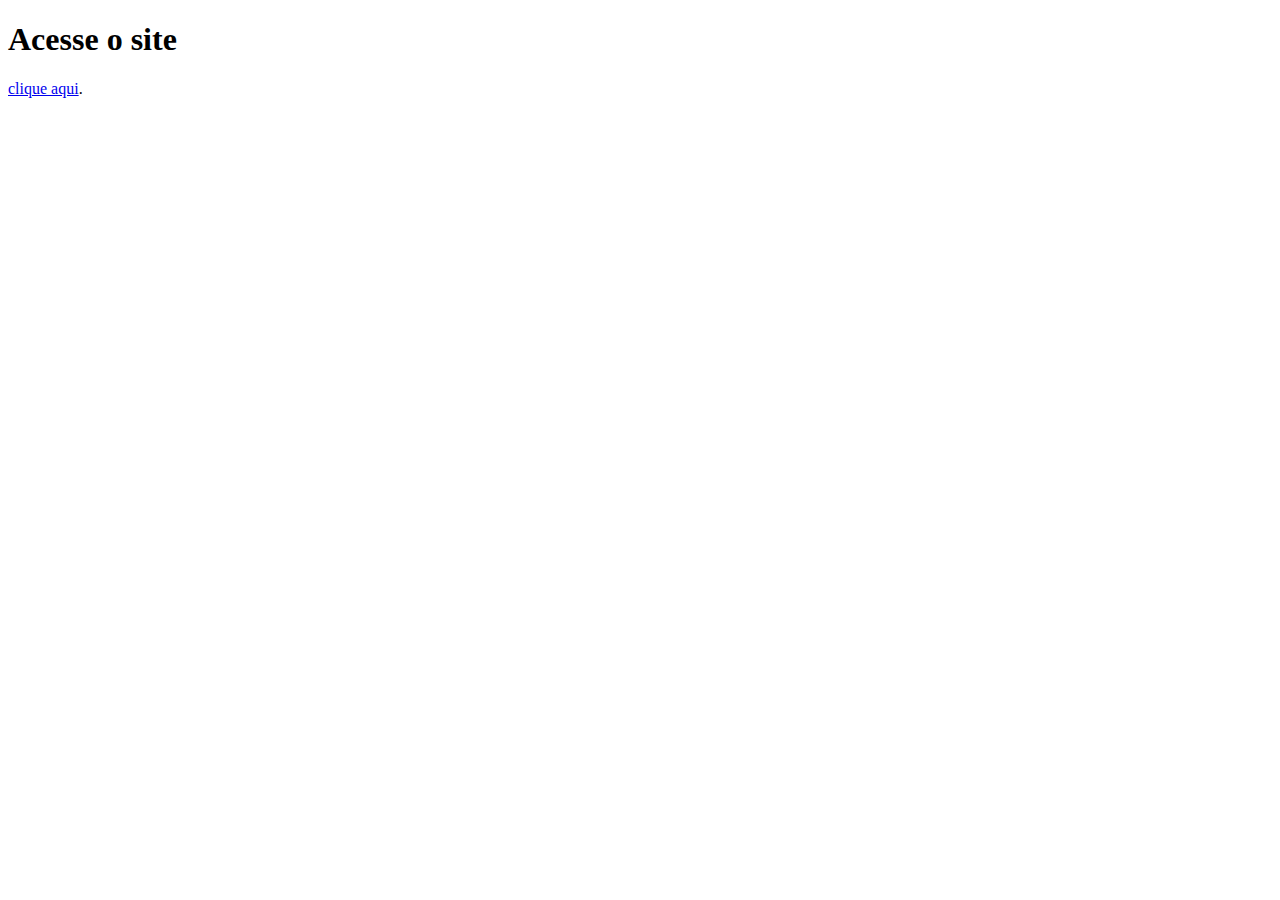
<file: Q7.html>
<!DOCTYPE html>
<html lang="en">
  <head>
    <meta charset="utf-8" />
    <meta name="viewport" content="width=device-width, initial-scale=1.0" />
   <title>Título do Documento</title>
  </head>
  <body>
    <header>
      <h1>Acesse o site</h1>
      <a href="http://www.satc.edu.br">clique aqui</a>.
    </header>
  </body>
</html>
</file>
